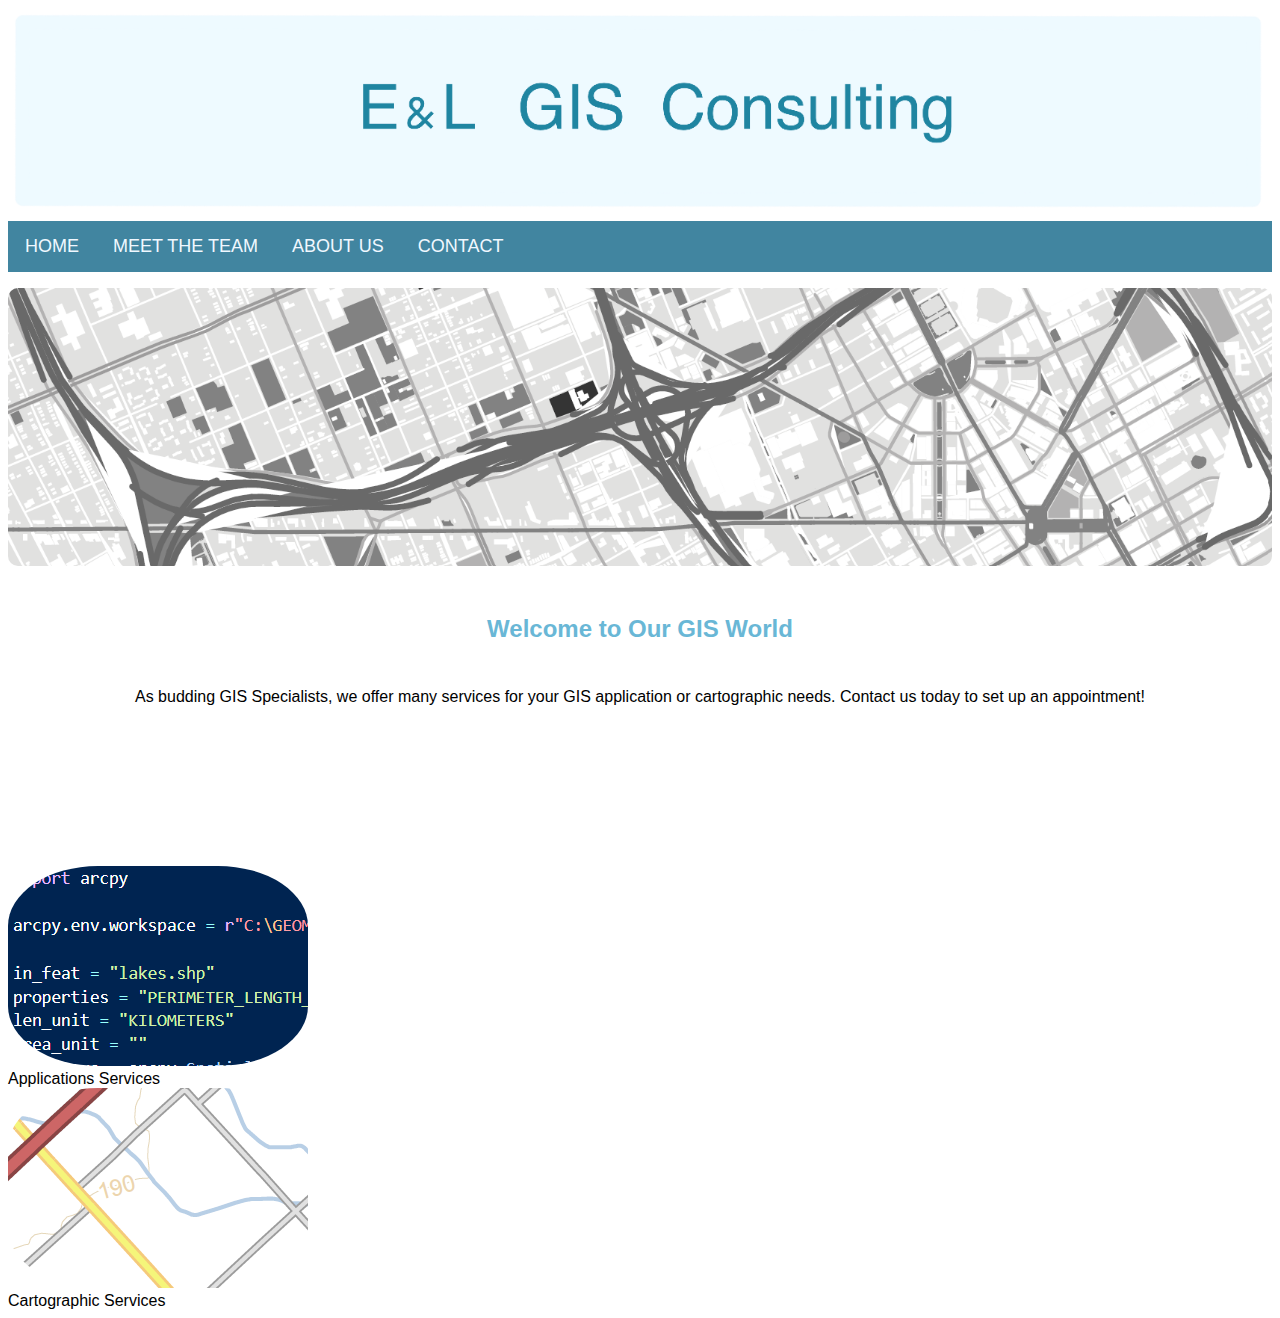
<file: index.html>
<!DOCTYPE html>
<html lang="en-CA">

<head>
  <meta name="viewport" content="width = device-width, initial-scale = 1.0">
  <link rel="stylesheet" href="CSS/style.css"> <!-- external stylesheet link -->
  <!-- External source for mobile navbar icons -->
  <link rel="stylesheet" href="https://cdnjs.cloudflare.com/ajax/libs/font-awesome/4.7.0/css/font-awesome.min.css">
  <!--   Javascript Owner: Lucy Lin   -->
  <script src="https://ajax.googleapis.com/ajax/libs/jquery/3.5.1/jquery.min.js"></script>
  <script src="Javascript/script.js"></script> <!-- external javascript link -->
  <title> Home </title> <!-- Page title visible on browser tabs -->
</head>

<body>
<div class="topanchor">
  <!--  Top Banner owner: Lucy Lin  image source: Lucy Lin  -->
  <p class="bannerspace"> <img src="Images/banner.png" alt="banner" class= "banner"  ></p>
  <!-- Navbar Owner: Erik Oosterbaan -->
  <!-- Mobile menu source: https://www.w3schools.com/howto/howto_js_topnav_responsive.asp -->
  <div class="navbar" id="menu">
    <a href="index.html">HOME</a>
    <a href="team.html">MEET THE TEAM</a>
    <a href="about.html">ABOUT US</a>
    <a href="contact.html">CONTACT</a>
    <a href="javascript:void(0);" class="icon" onclick="mobilemenu()">
        <i class="fa fa-bars"></i>
    </a>
  </div>
  <!-- End source -->
</div>
  <!-- Home body owner: Erik Oosterbaan -->
  <div class="homeartcontainer">
    <p><img src="Images/homeart2.png" alt="Map Header" class="header"></p>
  </div>
  <h2 id="homeh2">Welcome to Our GIS World</h2>
  <p id="homep">As budding GIS Specialists, we offer many services for your GIS application or cartographic needs. Contact us today to set up an appointment!</p>

  <!-- Home page flexbox owner: Erik Oosterbaan -->
  <!-- Source: Source: https://developer.mozilla.org/en-US/docs/Web/CSS/CSS_Flexible_Box_Layout/Basic_Concepts_of_Flexbox -->
  <div class="home-flex">
    <div class="homediv"><img src="Images/app.png" alt="Application" class="homeimg">
    <br>Applications Services</div>
    <div class="homediv"><img src="Images/cart.png" alt="Cartography" class="homeimg">
      <br>Cartographic Services</div>
  </div>
  <!-- End source -->
</body>

</html>
</file>
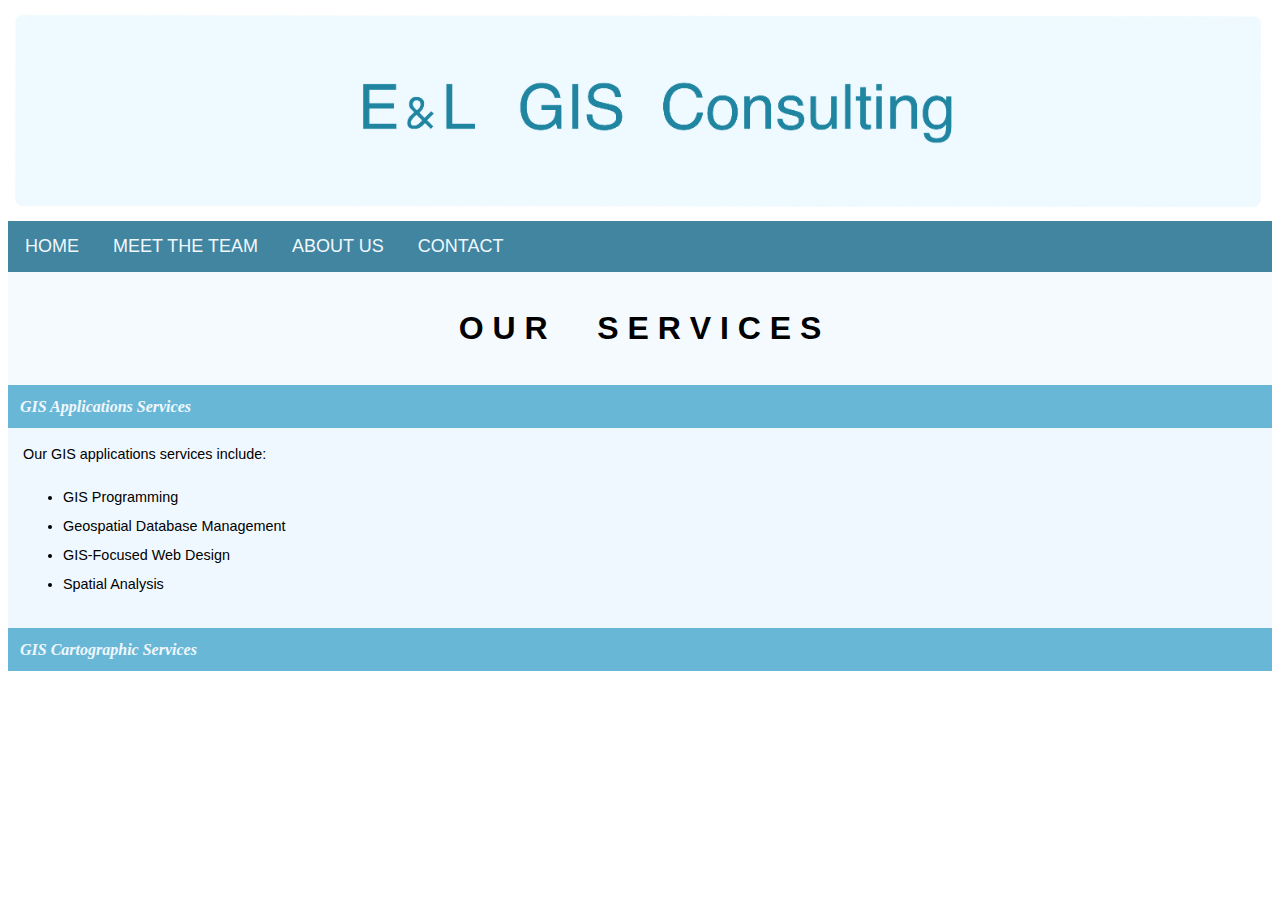
<file: about.html>
<!DOCTYPE html>
<html lang="en-CA">

<head>
    <meta name="viewport" content="width = device-width, initial-scale = 1.0">
    <link rel="stylesheet" href="CSS/style.css"> <!-- external stylesheet link -->
    <!-- External source for mobile navbar icons -->
    <link rel="stylesheet" href="https://cdnjs.cloudflare.com/ajax/libs/font-awesome/4.7.0/css/font-awesome.min.css">
    <!--   Javascript Owner: Lucy Lin   -->
    <script src="https://ajax.googleapis.com/ajax/libs/jquery/3.5.1/jquery.min.js"></script>
    <script src="Javascript/script.js"></script> <!-- external javascript link -->
    <title> About </title> <!-- Page title visible on browser tabs -->
</head>

<body>
<!-- Navbar Owner: Erik Oosterbaan -->
<!-- Mobile menu source: https://www.w3schools.com/howto/howto_js_topnav_responsive.asp -->
<div class="topanchor">
    <p class="bannerspace"> <img src="Images/banner.png" alt="banner" class= "banner"  ></p>
    <!-- Navbar Owner: Erik Oosterbaan -->
    <!-- Mobile menu source: https://www.w3schools.com/howto/howto_js_topnav_responsive.asp -->
    <div class="navbar" id="menu">
      <a href="index.html">HOME</a>
      <a href="team.html">MEET THE TEAM</a>
      <a href="about.html">ABOUT US</a>
      <a href="contact.html">CONTACT</a>
      <a href="javascript:void(0);" class="icon" onclick="mobilemenu()">
          <i class="fa fa-bars"></i>
      </a>
    </div>
    <!-- End source -->
  </div>
    <h1>O U R &emsp; S E R V I C E S</h1>
<!-- Services accordion owner: Erik Oosterbaan -->
<!-- Source: https://codepen.io/samarkandiy/pen/FpuHb -->
<div class="services">
    <input type="radio" name="GIS" id="App" checked />   
    <label for="App"><span>GIS Applications Services</span></label>
    <div class="info">
        <p>Our GIS applications services include:</p>
            <ul>
                <li>GIS Programming</li>
                <li>Geospatial Database Management</li>
                <li>GIS-Focused Web Design</li>
                <li>Spatial Analysis</li>
            </ul>
    </div>
  </div>
  <div class="services">
    <input type="radio" name="GIS" id="Cart"/>
    <label for="Cart"><span>GIS Cartographic Services</span></label>
    <div class="info">
        <p>Our GIS cartographic services include:</p>
            <ul>
                <li>Geovisualization</li>
                <li>Remote Sensing Imagery</li>
                <li>Digitization of Surveying Fieldwork</li>
            </ul>
    </div>
  </div>
</body>

</html>
</file>
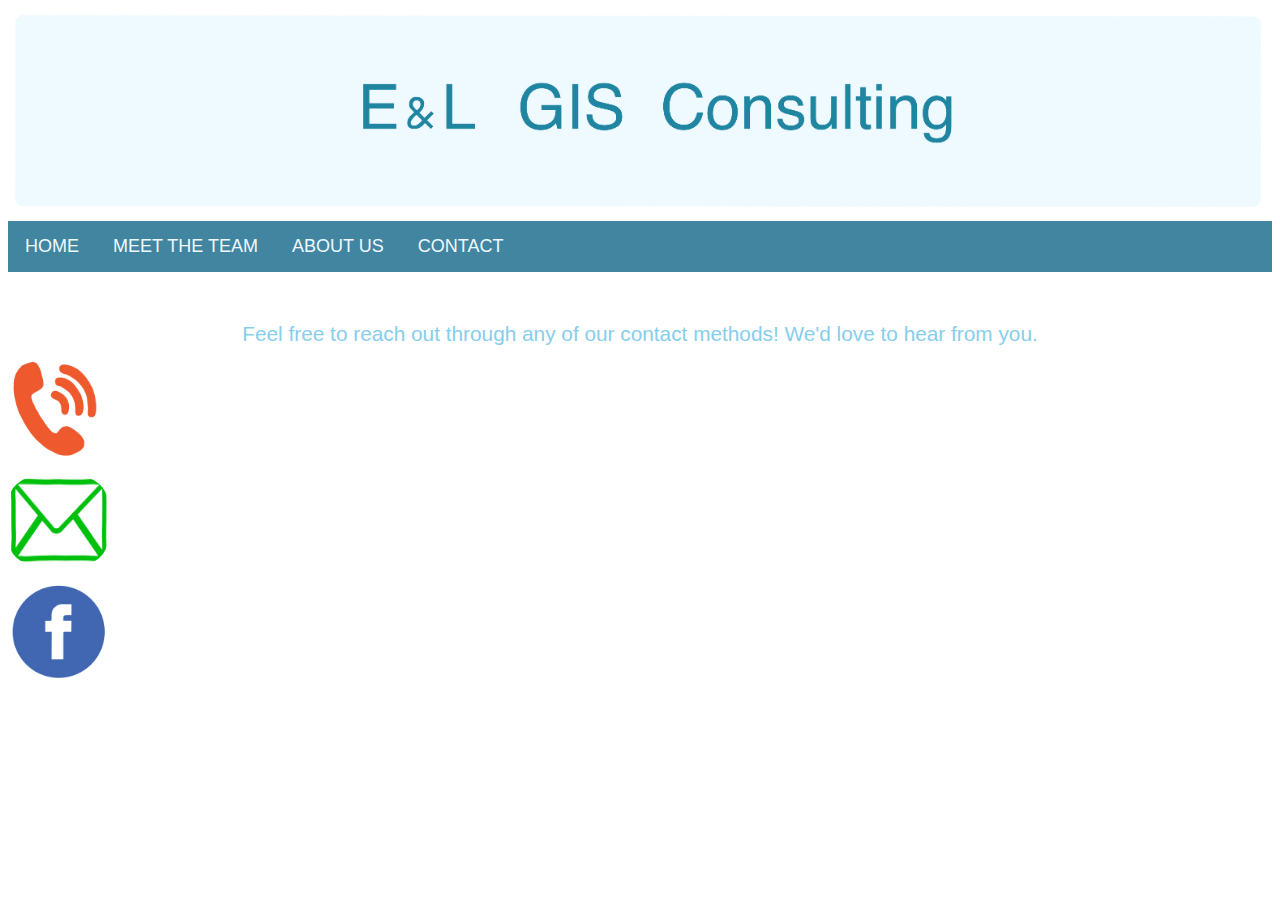
<file: contact.html>
<!DOCTYPE html>
<html lang="en-CA">

<head>
    <meta name="viewport" content="width = device-width, initial-scale = 1.0">
    <link rel="stylesheet" href="CSS/style.css"> <!-- external stylesheet link -->
    <!-- External source for mobile navbar icons -->
    <link rel="stylesheet" href="https://cdnjs.cloudflare.com/ajax/libs/font-awesome/4.7.0/css/font-awesome.min.css">
    <!--   Javascript Owner: Lucy Lin   -->
    <script src="https://ajax.googleapis.com/ajax/libs/jquery/3.5.1/jquery.min.js"></script>
    <script src="Javascript/script.js"></script> <!-- external javascript link -->
    <title> Contact </title> <!-- Page title visible on browser tabs -->
    <meta name="viewport" content="width = device-width, initial-scale = 1.0">
</head>

<body>
    <!-- Navbar Owner: Erik Oosterbaan -->
    <!-- Mobile menu source: https://www.w3schools.com/howto/howto_js_topnav_responsive.asp -->
    <div class="topanchor">
        <p class="bannerspace"> <img src="Images/banner.png" alt="banner" class="banner"></p>
        <!-- Navbar Owner: Erik Oosterbaan -->
        <!-- Mobile menu source: https://www.w3schools.com/howto/howto_js_topnav_responsive.asp -->
        <div class="navbar" id="menu">
            <a href="index.html">HOME</a>
            <a href="team.html">MEET THE TEAM</a>
            <a href="about.html">ABOUT US</a>
            <a href="contact.html">CONTACT</a>
            <a href="javascript:void(0);" class="icon" onclick="mobilemenu()">
                <i class="fa fa-bars"></i>
            </a>
        </div>
        <!-- End source -->
    </div>
    <!-- Contact Body owner: Lucy Lin    Image source:   Lucy Lin -->
    <div class="center_column">
        <div class="smallheadings">
            <p> Feel free to reach out through any of our contact methods! We'd love to hear from you.</p>
        </div>
        <div id="phonenumber" class="phonenumber">
            <div class="logotext">
                <p> (905) 123-4567 </p>
            </div>
        </div>
    </div>
    <p id="button1"><img src="Images/phonelogo.png" alt="Email Logo" width="95" height="100"></p>
    <div class="center_column">
        <div id="email" class="email">
            <div class="logotext">
                <p> contact@elconsulting.ca </p>
            </div>
        </div>
    </div>
    <p id="button2"><img src="Images/emaillogo.png" alt="Email Logo" width="100" height="90"></p>
    <div class="center_column">
        <div id="facebookurl" class="facebookurl">
            <div class="logotext">
                <p> facebook.com/elGISconsulting </p>
            </div>
        </div>
    </div>
    <p id="button3"><img src="Images/facebooklogo.png" alt="Email Logo" width="100" height="100"></p>

</body>

</html>
</file>
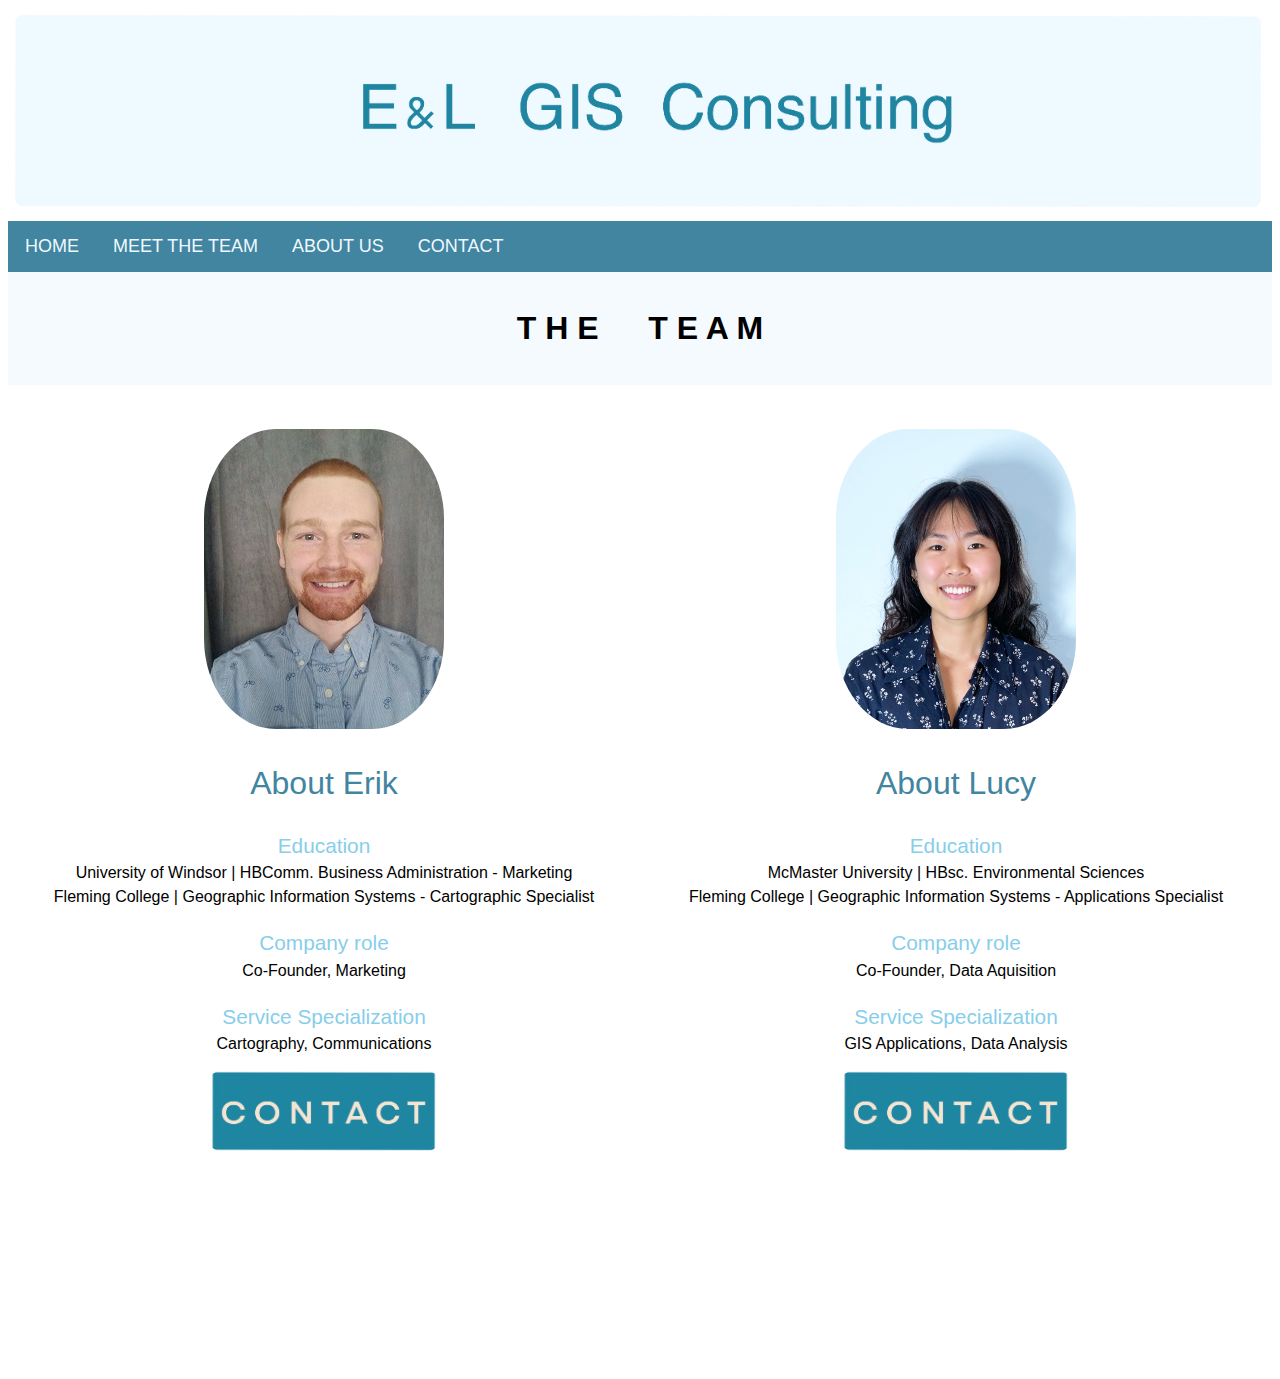
<file: team.html>
<!DOCTYPE html>
<html lang="en-CA">

<head>
    <meta name="viewport" content="width = device-width, initial-scale = 1.0">
    <link rel="stylesheet" href="CSS/style.css"> <!-- external stylesheet link -->
    <!-- External source for mobile navbar icons -->
    <link rel="stylesheet" href="https://cdnjs.cloudflare.com/ajax/libs/font-awesome/4.7.0/css/font-awesome.min.css">
    <!--   Javascript Owner: Lucy Lin   -->
    <script src="https://ajax.googleapis.com/ajax/libs/jquery/3.5.1/jquery.min.js"></script>
    <script src="Javascript/script.js"></script> <!-- external javascript link -->
    <title> Meet the Team </title> <!-- Page title visible on browser tabs -->
</head>

<body>
<div class="topanchor">
    <!--  Top Banner owner: Lucy Lin  image source: Lucy Lin  -->
    <p class="bannerspace"> <img src="Images/banner.png" alt="banner" class= "banner"  ></p>
    <!-- Navbar Owner: Erik Oosterbaan -->
    <!-- Mobile menu source: https://www.w3schools.com/howto/howto_js_topnav_responsive.asp -->
    <div class="navbar" id="menu">
      <a href="index.html">HOME</a>
      <a href="team.html">MEET THE TEAM</a>
      <a href="about.html">ABOUT US</a>
      <a href="contact.html">CONTACT</a>
      <a href="javascript:void(0);" class="icon" onclick="mobilemenu()">
          <i class="fa fa-bars"></i>
      </a>
    </div>
    <!-- End source -->
  </div>
      <!--   Meet the Team Body Owner: Lucy Lin   -->
    <h1 class="topitem">T H E &emsp; T E A M</h1>
    <div class="row">
        <div class="leftcolumn">
            <div class="headshot_container">
                <p> <img src="Images/erik_headshot.jpg" alt="Erik Oosterbaan Headshot" width="240" height="300"> </p>
            </div>
            <div class="info_container">
                <div class="largesubheads">
                    <p> About Erik </p>
                </div>
                <div class="smallheadings">
                    <p> Education </p>
                </div>
                    <p> University of Windsor | HBComm. Business Administration - Marketing </p>
                    <p> Fleming College | Geographic Information Systems - Cartographic Specialist </p>
                <div class="smallheadings">
                    <p> Company role </p>
                </div>
                    <p> Co-Founder, Marketing </p>
                <div class="smallheadings">
                    <p> Service Specialization </p>
                </div>
                    <p> Cartography, Communications   </p>
                <button onclick="erikcontactbutton()"> <img src="Images/contactbutton.png" alt="Contact Button" width="250" height="100"> </button>
                <div class="personalemail">
                    <p id="erikemail"></p>
                </div>
    
            </div>
        </div>
        <div class="rightcolumn">
            <div class="headshot_container">
                <p> <img class="headshot" src="Images/lucy_headshot.JPG" alt="Lucy Lin Headshot" width="240" height="300"> </p>    
            </div>       
            <div class="info_container">
                <div class="largesubheads">
                    <p> About Lucy </p>
                </div>
                <div class="smallheadings">
                    <p> Education </p>
                </div>
                    <p> McMaster University | HBsc. Environmental Sciences </p>
                    <p> Fleming College | Geographic Information Systems - Applications Specialist </p>
                <div class="smallheadings">
                    <p> Company role </p>
                </div>
                    <p> Co-Founder, Data Aquisition </p>
                <div class="smallheadings">
                    <p> Service Specialization </p>
                </div>
                    <p> GIS Applications, Data Analysis </p>
                <button onclick="lucycontactbutton()"> <img src="Images/contactbutton.png" alt="Contact Button" width="250" height="100"> </button>
                <div class="personalemail">
                    <p id="lucyemail"></p>
                </div>
    
            </div>
        </div>
    </div>
</body>

</html>
</file>
<file: CSS/style.css>
/*  Body default CSS  -  Lucy Lin */
body {
	font-family: 'Lucida Sans', 'Lucida Sans Regular', 'Lucida Grande', 'Lucida Sans Unicode', Geneva, Verdana, sans-serif;
	font-size: medium;
}

/* navbar -  Erik Oosterbaan */
/* Source: https://www.w3schools.com/howto/howto_js_topnav_responsive.asp */
.navbar{
	overflow: hidden;
	background-color: rgb(65, 133, 160);
	position: relative;
	top: 0;
	width: 100%;
}
.topitem {
	margin-top: 1em;
	margin: auto;
	margin-bottom: 1.2em;
}
.navbar a{
	float: left;
	color: aliceblue;
	padding: 15px 17px;
	text-align: center;
	text-decoration: none;
	font-size: 18px;
	display: block;
}
.navbar .icon {
	display: none;
  }
.navbar a:hover {
	background-color: aliceblue;
	color: rgb(65, 133, 160);
}
.navbar a.active {
	background-color: rgb(65, 133, 160);
	color: aliceblue;
	font-style: bold;
  }
@media screen and (max-width: 600px) {
	.navbar a:not(:first-child) {display:none;}
	.navbar a.icon {
		float: right;
		display: block;
	}
}
@media screen and (max-width: 600px) {
	.navbar.responsive {position: relative;}
	.navbar.responsive .icon {
		position: absolute;
		right: 0;
		top: 0;
	}
	.navbar.responsive a {
		float: none;
		display: block;
		text-align: left;
	}
}
/* End Source */

/* css for general tags  -  Lucy Lin */
h1 {
	background-color: rgb(245, 250, 255);
	margin: auto;
	text-align: center;
	padding-top: 3%;
	padding-bottom: 3%;
}
h2 {
	text-align: center;
	padding-top: 2%;
	padding-bottom: 2%;
}
p {
	font-size: 1em;
	margin-top: 1%;
	margin-bottom: 1%;
}
img {
	border-radius: 30%;
}
/* end general tags */

/* Home page header image -  Erik Oosterbaan */
.homeartcontainer {
	text-align: center;
	margin-top: 1em;
	margin-bottom: 1em;
	width: 100%;
	opacity: 100%;
}
.header {
	border-radius: 10px;
	max-width: 100%;
}

/* Home page text formatting -  Erik Oosterbaan */
#homeh2 {
	text-align: center;
	color: rgb(105, 183, 214);
	font-size: 1.5em;
}
#homep {
	text-align: center;
	margin-bottom: 10em
}
/*Home page banner formatting  - Lucy Lin */
img.banner {
	border-radius: 0;
	width: 100%;
	height: auto;
}
p.bannerspace{
	margin: 0;
}
.topanchor {
	position: sticky;
	top: 0;
	overflow: hidden;
	background-color: white;

}
/* Columns in team page  -  Lucy Lin */
.leftcolumn {
	float: left;
	width: 50%;
	margin-bottom: 5em
	;
}
.rightcolumn {
	float: right;
	width: 50%;
	margin-bottom: 5em;
}
.row:after {
	content: "";
	display: table;
	clear: both;
}
@media screen and (max-width: 700px) {
	.leftcolumn {
		width: 100%;
	}
	.rightcolumn {
		width: 100%;
	}
}
/* css for divs in columns on team page  -  Lucy Lin */
.headshot_container {
	text-align: center;
}
.info_container {
	text-align: center;
	margin-bottom: 20%;
}
.largesubheads {
	font-size: 2em;
	margin-top: 5%;
	margin-bottom: 5%;
	color: rgb(65, 133, 160)
}
.smallheadings {
	font-size: 1.3em;
	margin-top: 4%;
	color: skyblue;
}
button {
	appearance: none;
	border: none;
	background-color: transparent;
}
/* About Page services accordion  -  Erik Oosterbaan*/
/* Source: https://codepen.io/samarkandiy/pen/FpuHb */
.services{
	background: rgb(105, 183, 214);
	color: aliceblue;
	padding-top: 5px;
}
.services input[type='radio']:checked ~ .info{
	height: 200px;
	transition: .5s ease;
}
input[type='radio']{
	width: 100%;
	display: none;
}
label{
	width: 100%;
	cursor: default;
}
span{
	font-family: 'Lucida Sans';
	font-weight: bold;
	font-style: italic;
	display: block;
	padding: 8px 12px 12px 12px;
	margin: 0;
	cursor: pointer;
}
.info{
	background: aliceblue;
	color: black;
	font-size: 0.9em;
	width: 100%;
	height: 0;
	line-height: 2;
	padding-left: 15px;
	display: block;
	overflow: hidden;
	box-sizing: border-box;
	transition: .5s ease;
} 
/* Contact Page column css  -  Lucy Lin */
.center_column {
	width: inherit;
	float: center;
	text-align: center;
}
.logos {
	margin-top: 3em;
	margin-bottom: 3em;
}
/*fade in boxes on contact page  -  Lucy Lin */
.phonenumber {
	padding: 2.5em;
	text-align: center;
	margin: 0 auto;
	width: 300px;
	background-color: aliceblue;
	display: none;
	border-radius: 50%;
}
.email {
	padding: 2.5em;
	text-align: center;
	margin: 0 auto;
	width: 300px;
	background-color: aliceblue;
	display: none;
	border-radius: 50%;

}
.facebookurl {
	padding: 2.5em;
	text-align: center;
	margin: 0 auto;
	width: 300px;
	background-color: aliceblue;
	display: none;
	border-radius: 50%;

}
</file>
